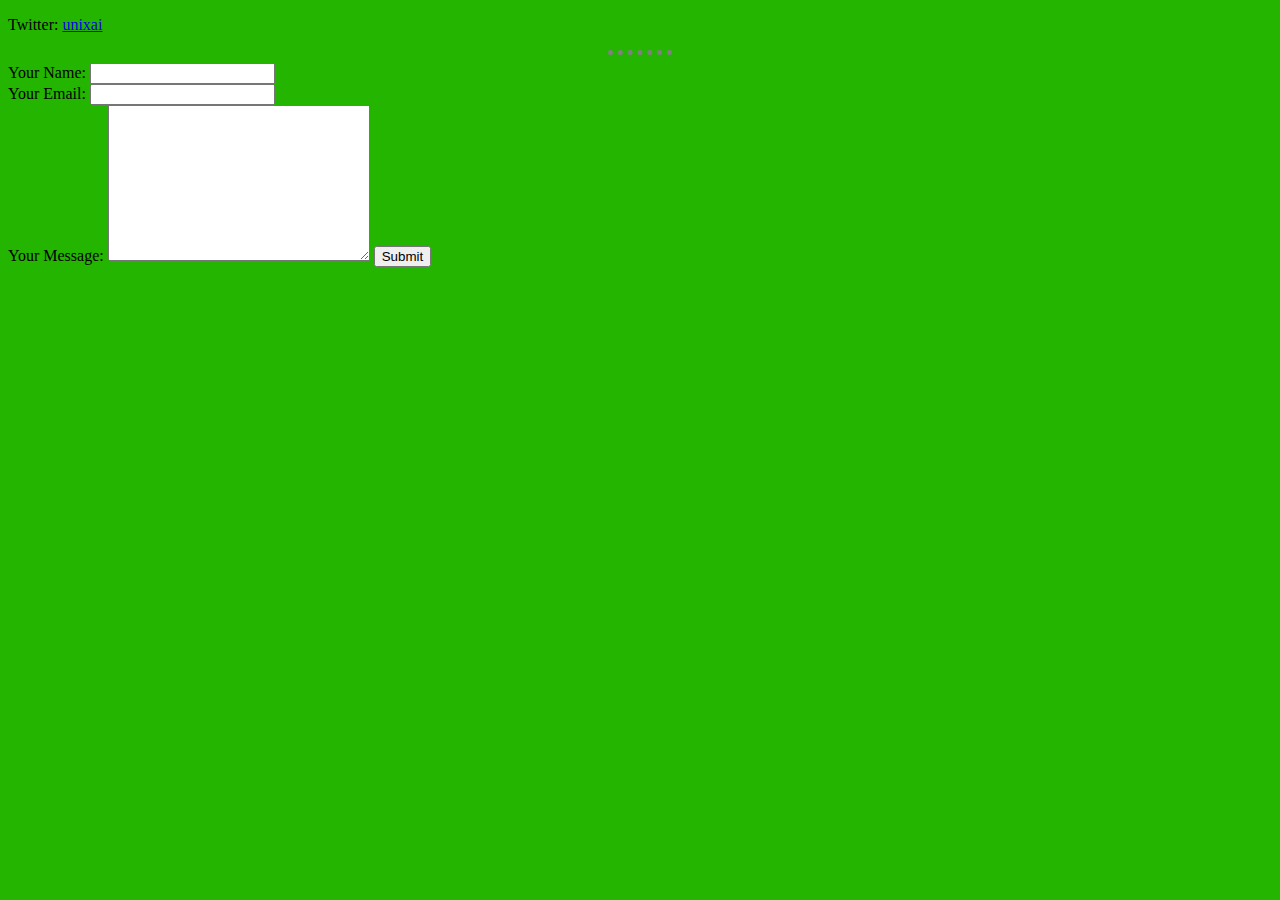
<file: contact.html>
<!DOCTYPE html>
<html lang="en">
<head>
    <meta charset="UTF-8">
    <meta name="viewport" content="width=device-width, initial-scale=1.0">
    <title>Contact Me</title>
    <link rel="stylesheet" href="css/styles.css">
</head>
<body>
    <p>Twitter: <a href="https://twitter.com/unixai">unixai</a></p>
    <hr>
    <form class="" action="mailto:94karanpatil@gmail.com" method="post"enctype="text/plain">
        <label>Your Name:</label>
        <input type="text" name="yourName" value=""><br>
        <label>Your Email:</label>
        <input type="email" name="yourEmail" value=""><br>
        <label>Your Message:</label>
        <textarea name="yourMessage" rows="10" cols="30"></textarea>
        <input type="submit" name="">
    </form>
</body>
</html>
</file>
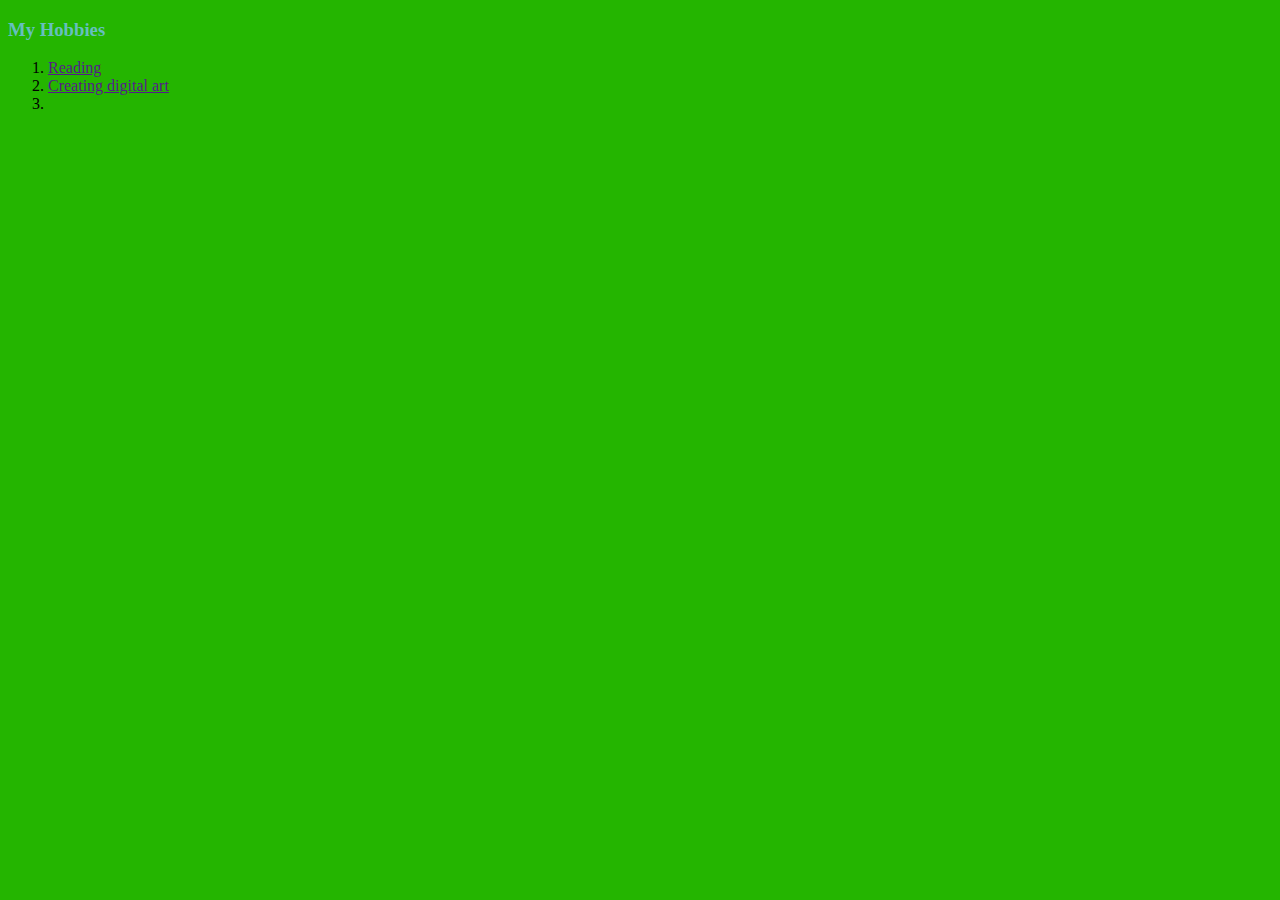
<file: hobbies.html>
<!DOCTYPE html>
<html lang="en">
<head>
    <meta charset="UTF-8">
    <meta name="viewport" content="width=device-width, initial-scale=1.0">
    <title>My Hobbies</title>
    <link rel="stylesheet" href="css/styles.css">
</head>
<body>
    <h3>My Hobbies</h3>
    <ol>
        <li><a href="">Reading</a></li>
        <li><a href="">Creating digital art</a></li>
        <li></li>
    </ol>
</body>
</html>
</file>
<file: css/styles.css>
body {
    background-color: #24b500;
}

hr {
    border-style: none;
    border-top-style: dotted;

    border-color: grey;
    border-width: 5px;
    height: 0px;
    width: 5%;
}

h1 {

    color: #66BFBF;

}

h3 {

    color: #66BFBF;
}
</file>
